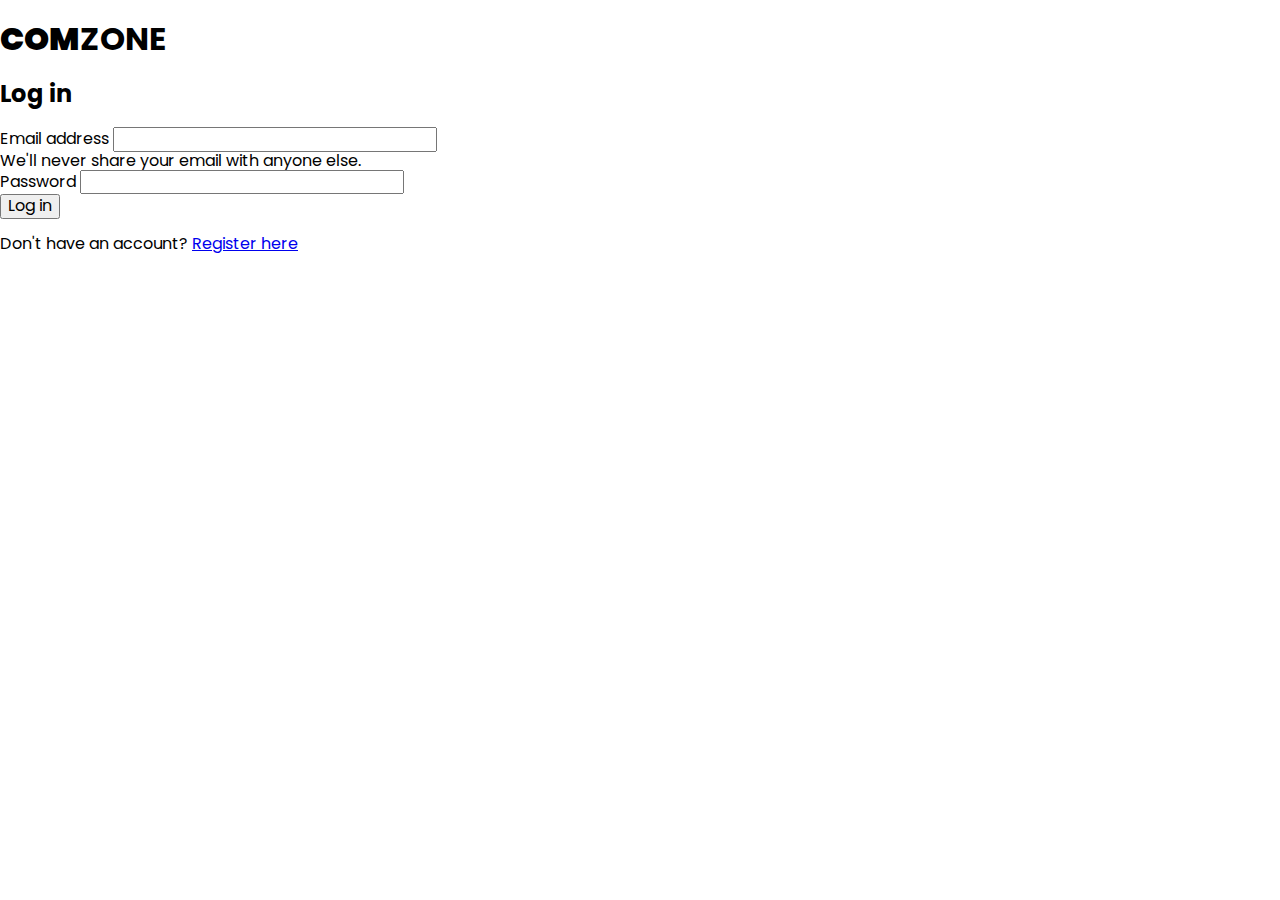
<file: login.html>
<!doctype html>
<html lang="en">
<head>
    <meta charset="UTF-8">
    <meta name="viewport"
          content="width=device-width, user-scalable=no, initial-scale=1.0, maximum-scale=1.0, minimum-scale=1.0">
    <meta http-equiv="X-UA-Compatible" content="ie=edge">

    <!-- TITLE -->
    <title>COMZONE - Singapore's #1 Customisable High Performance PC Builders</title>

    <!-- FONTS -->
    <link rel="preconnect" href="https://fonts.googleapis.com">
    <link rel="preconnect" href="https://fonts.gstatic.com" crossorigin>
    <link href="https://fonts.googleapis.com/css2?family=Poppins:wght@400;600&display=swap" rel="stylesheet">

    <!-- CSS -->
    <link rel="stylesheet" href="css/normalize.css">
    <link rel="stylesheet" href="css/style.css">
    <link rel="stylesheet" href="css/spinner.css">
    <link href="https://cdn.jsdelivr.net/npm/bootstrap@5.0.2/dist/css/bootstrap.min.css" rel="stylesheet" integrity="sha384-EVSTQN3/azprG1Anm3QDgpJLIm9Nao0Yz1ztcQTwFspd3yD65VohhpuuCOmLASjC" crossorigin="anonymous">

</head>
<body>
    <!-- LOGIN FORM: START -->
    <div class="container py-5">
        <div class="row justify-content-center">
            <h1 class="text-center m-5"><strong>COM</strong>ZONE</h1>
            <form class="col-lg-6">
                <h2>Log in</h2>
                <div class="mb-3">
                    <label for="loginEmail" class="form-label">Email address</label>
                    <input type="email" class="form-control" id="loginEmail" aria-describedby="emailHelp">
                    <div id="emailHelp" class="form-text">We'll never share your email with anyone else.</div>
                </div>
                <div class="mb-4">
                    <label for="loginPassword" class="form-label">Password</label>
                    <input type="password" class="form-control" id="loginPassword">
                </div>
                <button type="submit" class="btn btn-primary" id="loginSubmit">Log in</button>
                <p class="mt-2">Don't have an account? <a href="register.html" class="link-info">Register here</a></p>
                <div id="spinner" class="loadingio-spinner-spinner-2bx6ng5j2dc" style="display: none;">
                    <div class="ldio-9tisb9ooc7p">
                        <div></div>
                        <div></div>
                        <div></div>
                        <div></div>
                        <div></div>
                        <div></div>
                        <div></div>
                        <div></div>
                        <div></div>
                        <div></div>
                        <div></div>
                    </div>
                </div>
                <span id="errorMessage"></span>
            </form>
        </div>
    </div>
    <!-- LOGIN FORM: END -->


    <!-- JS -->
    <script src="https://cdn.jsdelivr.net/npm/@popperjs/core@2.9.2/dist/umd/popper.min.js" integrity="sha384-IQsoLXl5PILFhosVNubq5LC7Qb9DXgDA9i+tQ8Zj3iwWAwPtgFTxbJ8NT4GN1R8p" crossorigin="anonymous"></script>
    <script src="https://cdn.jsdelivr.net/npm/bootstrap@5.0.2/dist/js/bootstrap.min.js" integrity="sha384-cVKIPhGWiC2Al4u+LWgxfKTRIcfu0JTxR+EQDz/bgldoEyl4H0zUF0QKbrJ0EcQF" crossorigin="anonymous"></script>
    <script src="https://ajax.googleapis.com/ajax/libs/jquery/3.6.0/jquery.min.js"></script>
    <script src="js/login.js"></script>
</body>
</html>
</file>
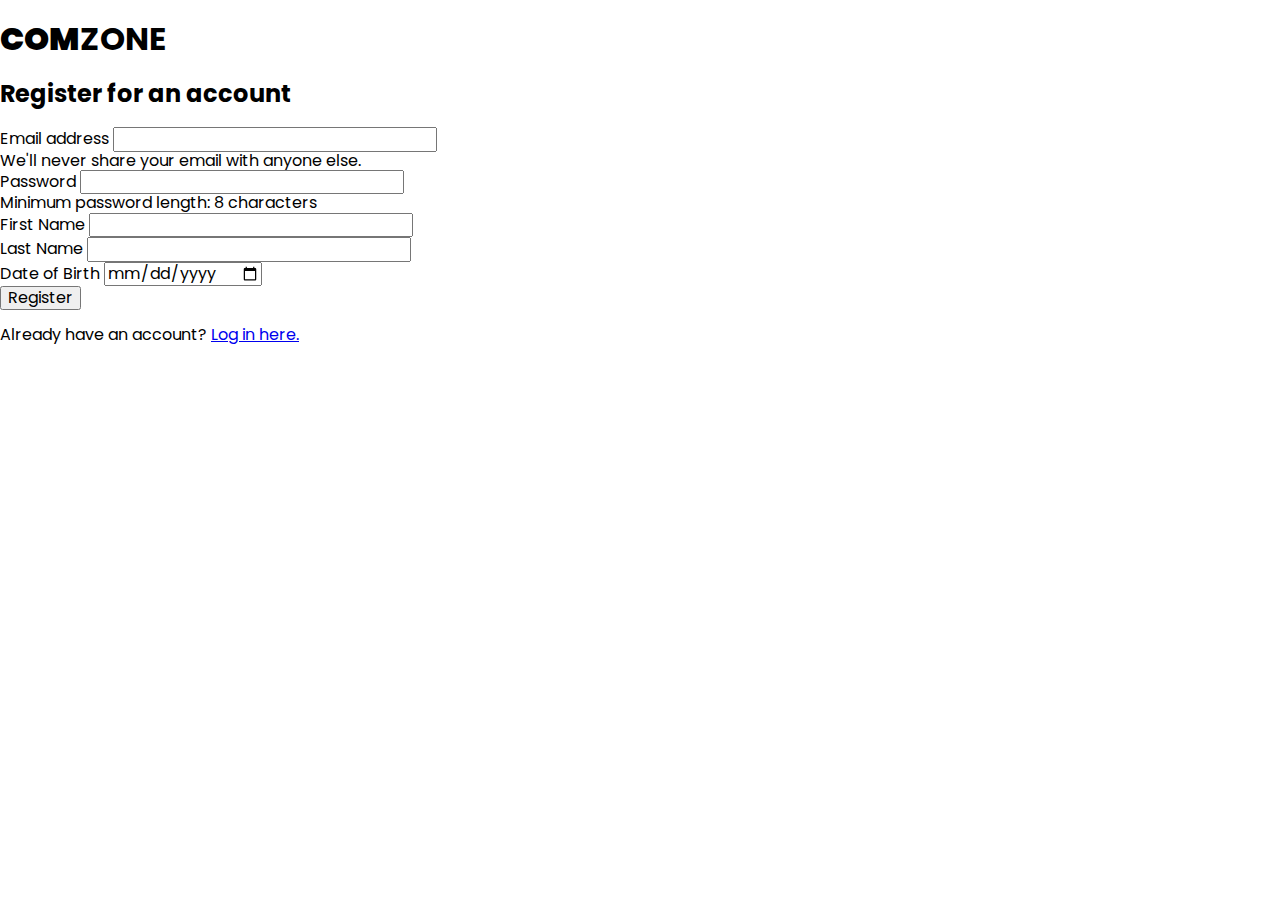
<file: register.html>
<!doctype html>
<html lang="en">
<head>
    <meta charset="UTF-8">
    <meta name="viewport"
          content="width=device-width, user-scalable=no, initial-scale=1.0, maximum-scale=1.0, minimum-scale=1.0">
    <meta http-equiv="X-UA-Compatible" content="ie=edge">

    <!-- TITLE -->
    <title>COMZONE - Singapore's #1 Customisable High Performance PC Builders</title>

    <!-- FONTS -->
    <link rel="preconnect" href="https://fonts.googleapis.com">
    <link rel="preconnect" href="https://fonts.gstatic.com" crossorigin>
    <link href="https://fonts.googleapis.com/css2?family=Poppins:wght@400;600&display=swap" rel="stylesheet">

    <!-- CSS -->
    <link rel="stylesheet" href="css/normalize.css">
    <link rel="stylesheet" href="css/style.css">
    <link rel="stylesheet" href="css/spinner.css">
    <link href="https://cdn.jsdelivr.net/npm/bootstrap@5.0.2/dist/css/bootstrap.min.css" rel="stylesheet" integrity="sha384-EVSTQN3/azprG1Anm3QDgpJLIm9Nao0Yz1ztcQTwFspd3yD65VohhpuuCOmLASjC" crossorigin="anonymous">

</head>
<body>
    <!-- REGISTER FORM: START -->
    <div class="container py-5">
        <div class="row justify-content-center">
            <h1 class="text-center m-5"><strong>COM</strong>ZONE</h1>
            <form class="col-lg-6">
                <h2>Register for an account</h2>
                <div class="mb-3">
                    <label for="registerEmail" class="form-label">Email address</label>
                    <input type="email" class="form-control" id="registerEmail" aria-describedby="emailHelp" required>
                    <div id="emailHelp" class="form-text">We'll never share your email with anyone else.</div>
                </div>
                <div class="mb-4">
                    <label for="registerPassword" class="form-label">Password</label>
                    <input type="password" class="form-control" id="registerPassword" required>
                    <div id="passwordHelp" class="form-text">Minimum password length: 8 characters</div>
                </div>
                <div class="mb-3">
                    <label for="registerFirstName" class="form-label">First Name</label>
                    <input type="text" class="form-control" id="registerFirstName" required>
                </div>
                <div class="mb-3">
                    <label for="registerLastName" class="form-label">Last Name</label>
                    <input type="text" class="form-control" id="registerLastName" required>
                </div>
                <div class="mb-4">
                    <label for="registerDOB">Date of Birth</label>
                    <input type="date" class="form-control" id="registerDOB" required>
                </div>
                <button type="submit" class="btn btn-primary" id="registerSubmit">Register</button>
                <p class="mt-2">Already have an account? <a href="login.html" class="link-info">Log in here.</a></p>
                <div id="spinner" class="loadingio-spinner-spinner-2bx6ng5j2dc" style="display: none;">
                    <div class="ldio-9tisb9ooc7p">
                        <div></div>
                        <div></div>
                        <div></div>
                        <div></div>
                        <div></div>
                        <div></div>
                        <div></div>
                        <div></div>
                        <div></div>
                        <div></div>
                        <div></div>
                    </div>
                </div>
                <span id="errorMessage"></span>
            </form>
        </div>
    </div>
    <!-- REGISTER FORM: END -->


    <!-- JS -->
    <script src="https://cdn.jsdelivr.net/npm/@popperjs/core@2.9.2/dist/umd/popper.min.js" integrity="sha384-IQsoLXl5PILFhosVNubq5LC7Qb9DXgDA9i+tQ8Zj3iwWAwPtgFTxbJ8NT4GN1R8p" crossorigin="anonymous"></script>
    <script src="https://cdn.jsdelivr.net/npm/bootstrap@5.0.2/dist/js/bootstrap.min.js" integrity="sha384-cVKIPhGWiC2Al4u+LWgxfKTRIcfu0JTxR+EQDz/bgldoEyl4H0zUF0QKbrJ0EcQF" crossorigin="anonymous"></script>
    <script src="https://ajax.googleapis.com/ajax/libs/jquery/3.6.0/jquery.min.js"></script>
    <script src="js/register.js"></script>

</body>
</html>
</file>
<file: css/style.css>
body {
  font-family: 'Poppins', sans-serif !important;
}

.country-apac, .country-europe p {
  cursor: pointer;
}

#account-button > img {
  cursor: pointer;
}

#btn-back-to-top {
  position: fixed;
  bottom: 20px;
  right: 20px;
  display: none;
}

#hero-banner {
  position: relative;
  background-color: black;
  height: 75vh;
  min-height: 25rem;
  width: 100%;
  overflow: hidden;
}


header {
    position: relative;
    background-color: black;
    height: 75vh;
    min-height: 25rem;
    width: 100%;
    overflow: hidden;
  }

#hero-banner video {
  position: absolute;
  top: 50%;
  left: 50%;
  min-width: 100%;
  min-height: 100%;
  width: auto;
  height: auto;
  z-index: 0;
  -ms-transform: translateX(-50%) translateY(-50%);
  -moz-transform: translateX(-50%) translateY(-50%);
  -webkit-transform: translateX(-50%) translateY(-50%);
  transform: translateX(-50%) translateY(-50%);
}
  
#hero-banner .container {
  position: relative;
  z-index: 2;
}
  
#hero-banner .overlay {
  position: absolute;
  top: 0;
  left: 0;
  height: 100%;
  width: 100%;
  background-color: black;
  opacity: 0.5;
  z-index: 1;
}
  
/* Media Query for devices withi coarse pointers and no hover functionality */
  
/* This will use a fallback image instead of a video for devices that commonly do not support the HTML5 video element */
  
@media (pointer: coarse) and (hover: none) {
  #hero-banner {
    background-image: url("../assets/img/index/hero-banner-img.png");
    background-position: center;
    background-repeat: no-repeat;
    background-size: cover;
  }

  #hero-banner video {
    display: none;
  }
}

.social-icon-ul {
  list-style: none;
  display: flex;
  margin-bottom: 0
}

.social-icon {
  height: 30px;
  width: 30px;
  display: flex;
  justify-content: center;
  align-items: center;
  color: #fff;
  font-size: 14px;
  border-radius: 7px;
  margin-right: 11px;
  cursor: pointer
}

.social-twitter {
  background-color: #55acee
}

.social-facebook {
  background-color: #3b5999
}

.social-linkedin {
  background-color: #0077B5
}

.social-google {
  background-color: #dd4b39
}

.social-instagram {
  background-color: #dd4b39
}

.social-icon i {
  transition: 0.4s all
}

.social-icon:hover i {
  transform: scale(1.1)
}

* {
  box-sizing: border-box;
}

.pro-img-block,
.pro-text-block{
  --s:100px;
  width: 80%;
}

.pro-img-block {
  height: 600px;
  clip-path:polygon(0 0,100% 0,100% 100%,0 calc(100% - var(--s)));
}

.pro-text-block {
  height: 150px;
  /* a little smaller than --s to create a gap */
  margin-top: calc(var(--s) * -1  + 10px);
  clip-path:polygon(0 0,100% var(--s),100% 100%,0 100%);
}

.pro-img-block img {
  object-fit: cover;
  object-position: 100% 27%;
  width: 100%;
  height: 100%;
}

.heading {
  text-align: center;
  color: #454343;
  font-size: 30px;
  font-weight: 700;
  position: relative;
  margin-bottom: 70px;
  text-transform: uppercase;
  z-index: 999;
}
.white-heading{
  color: #ffffff;
}
.heading:after {
  content: ' ';
  position: absolute;
  top: 100%;
  left: 50%;
  height: 40px;
  width: 180px;
  border-radius: 4px;
  transform: translateX(-50%);
  background: url(img/heading-line.png);
  background-repeat: no-repeat;
  background-position: center;
}

.heading span {
  font-size: 18px;
  display: block;
  font-weight: 500;
}
.white-heading span {
  color: #ffffff;
}
/*-----Testimonial-------*/

#testimonial .carousel-inner .item{
overflow: hidden;
}

.testimonial-indicators .carousel-indicators{
left: 0;
margin: 0;
width: 100%;
font-size: 0;
height: 20px;
bottom: 15px;
padding: 0 5px;
cursor: e-resize;
overflow-x: auto;
overflow-y: hidden;
position: absolute;
text-align: center;
white-space: nowrap;
}
.testimonial-indicators .carousel-indicators li{
padding: 0;
width: 14px;
height: 14px;
border: none;
text-indent: 0;
margin: 2px 3px;
cursor: pointer;
display: inline-block;
background: #ffffff;
-webkit-border-radius: 100%;
border-radius: 100%;
}
.testimonial-indicators .carousel-indicators .active{
padding: 0;
width: 14px;
height: 14px;
border: none;
margin: 2px 3px;
background-color: #9dd3af;
-webkit-border-radius: 100%;
border-radius: 100%;
}
.testimonial-indicators .carousel-indicators::-webkit-scrollbar{
height: 3px;
}
.testimonial-indicators .carousel-indicators::-webkit-scrollbar-thumb{
background: #eeeeee;
-webkit-border-radius: 0;
border-radius: 0;
}

.testimonial-control-button .carousel-control{
top: 175px;
opacity: 1;
width: 40px;
bottom: auto;
height: 40px;
font-size: 10px;
cursor: pointer;
font-weight: 700;
overflow: hidden;
line-height: 38px;
text-shadow: none;
text-align: center;
position: absolute;
background: transparent;
border: 2px solid #ffffff;
text-transform: uppercase;
-webkit-border-radius: 100%;
border-radius: 100%;
-webkit-box-shadow: none;
box-shadow: none;
-webkit-transition: all 0.6s cubic-bezier(0.3,1,0,1);
transition: all 0.6s cubic-bezier(0.3,1,0,1);
}
.testimonial-control-button .carousel-control.left{
left: 7%;
top: 50%;
right: auto;
}
.testimonial-control-button .carousel-control.right{
right: 7%;
top: 50%;
left: auto;
}
.testimonial-control-button .carousel-control.left:hover,
.testimonial-control-button .carousel-control.right:hover{
color: #000;
background: #fff;
border: 2px solid #fff;
}

.testimonial_header{
top: 0;
left: 0;
bottom: 0;
width: 550px;
display: block;
margin: 30px auto;
text-align: center;
position: relative;
}
.testimonial_header h4{
color: #ffffff;
font-size: 30px;
font-weight: 600;
position: relative;
letter-spacing: 1px;
text-transform: uppercase;
}

.testimonial-slide{
top: 0;
left: 0;
right: 0;
bottom: 0;
width: 70%;
margin: auto;
padding: 20px;
position: relative;
text-align: center;
}
.testimonial-slide img {
  top: 0;
  left: 0;
  right: 0;
  width: 136px;
  height: 136px;
  margin: auto;
  display: block;
  color: #f2f2f2;
  font-size: 18px;
  line-height: 46px;
  text-align: center;
  position: relative;
  border-radius: 50%;
  box-shadow: -6px 6px 6px rgba(0, 0, 0, 0.23);
  -moz-box-shadow: -6px 6px 6px rgba(0, 0, 0, 0.23);
  -o-box-shadow: -6px 6px 6px rgba(0, 0, 0, 0.23);
  -webkit-box-shadow: -6px 6px 6px rgba(0, 0, 0, 0.23);
}
.testimonial-slide p {
  color: #ffffff;
  font-size: 20px;
  line-height: 1.4;
  margin: 40px 0 20px 0;
}
.testimonial-slide h4 {
  color: #ffffff;
  font-size: 22px;
}

.testimonial .carousel {
padding-bottom:50px;
}
.testimonial .carousel-control-next-icon, .testimonial .carousel-control-prev-icon {
  width: 35px;
  height: 35px;
}
/* ------testimonial  close-------*/

.mailing-list-input {
  width: 80%;
}

.mailing-btn {
  min-height: 50px;
  border-radius: 0;
  background: #212529 !important;
  color: #fff !important;
  font-weight: 300;
  border-color: #212529 !important;
}

.mailing-btn:hover {
  background: #717477 !important;
  border: #717477 2px solid !important;
}

.contact-us {
  display: flex;
  font-size: 12px;
  width: 40%;
}

.contact-us-container {
  flex: 0 1 700px;
  margin: auto;
  padding: 10px;
}

.screen {
  position: relative;
  background: #3e3e3e;
  border-radius: 15px;
}

.screen:after {
  content: '';
  display: block;
  position: absolute;
  top: 0;
  left: 20px;
  right: 20px;
  bottom: 0;
  border-radius: 15px;
  box-shadow: 0 20px 40px rgba(0, 0, 0, .4);
  z-index: -1;
}

.screen-header {
  display: flex;
  align-items: center;
  padding: 10px 20px;
  background: #4d4d4f;
  border-top-left-radius: 15px;
  border-top-right-radius: 15px;
}

.screen-header-left {
  margin-right: auto;
}

.screen-header-button {
  display: inline-block;
  width: 8px;
  height: 8px;
  margin-right: 3px;
  border-radius: 8px;
  background: white;
}

.screen-header-button.close {
  background: #ed1c6f;
}

.screen-header-button.maximize {
  background: #e8e925;
}

.screen-header-button.minimize {
  background: #74c54f;
}

.screen-header-right {
  display: flex;
}

.screen-header-ellipsis {
  width: 3px;
  height: 3px;
  margin-left: 2px;
  border-radius: 8px;
  background: #999;
}

.screen-body {
  display: flex;
}

.screen-body-item {
  flex: 1;
  padding: 50px;
}

.screen-body-item.left {
  display: flex;
  flex-direction: column;
}

.app-title {
  display: flex;
  flex-direction: column;
  position: relative;
  font-size: 26px;
}

.app-title:after {
  content: '';
  display: block;
  position: absolute;
  left: 0;
  bottom: -10px;
  width: 25px;
  height: 4px;
  background: white;
}

.app-contact {
  margin-top: auto;
  font-size: 8px;
  color: #888;
}

.app-form-group {
  margin-bottom: 15px;
}

.app-form-group.message {
  margin-top: 40px;
}

.app-form-group.buttons {
  margin-bottom: 0;
  text-align: right;
}

.app-form-control {
  width: 100%;
  padding: 10px 0;
  background: none;
  border: none;
  border-bottom: 1px solid #666;
  color: #ddd;
  font-size: 14px;
  text-transform: uppercase;
  outline: none;
  transition: border-color .2s;
}

.app-form-control::placeholder {
  color: #666;
}

.app-form-control:focus {
  border-bottom-color: #ddd;
}

.app-form-button {
  background: none;
  border: none;
  color: white;
  font-size: 14px;
  cursor: pointer;
  outline: none;
}

.app-form-button:hover {
  color: #666;
}

@media screen and (max-width: 520px) {
  .screen-body {
    flex-direction: column;
  }

  .screen-body-item.left {
    margin-bottom: 30px;
  }

  .app-title {
    flex-direction: row;
  }

  .app-title span {
    margin-right: 12px;
  }

  .app-title:after {
    display: none;
  }
}

@media screen and (max-width: 600px) {
  .screen-body {
    padding: 40px;
  }

  .screen-body-item {
    padding: 0;
  }

  .testimonial-words, .testimonial-author {
    font-size: 16px !important;
  }

  .testimonial-slide {
    padding: 0;
  }

  .mail-animation {
    width: 100% !important;
    height: 100% !important;
  }

  .screen-body {
    padding-top: 0 !important;
  }

  .contact-us {
    width: 100% !important;
  }

  .product-card-btn {
    font-size: 15px !important;
  }

  .choose-region {
    padding-left: 0 !important;
    text-align: center !important;
  }

  .product-name, .product-usp {
    text-align: center !important;
  }

  .product-specs {
    font-size: 15px;
  }

  .rewards-steps {
    text-align: center !important;
  }

  .rewards-notes {
    text-align: center !important;
    margin: auto 40px;
  }

  .faq {
    width: 80% !important;
  }
}

input::-webkit-outer-spin-button,
input::-webkit-inner-spin-button {
    /* display: none; <- Crashes Chrome on hover */
    -webkit-appearance: none;
    margin: 0; /* <-- Apparently some margin are still there even though it's hidden */
}

input[type=number] {
    -moz-appearance:textfield; /* Firefox */
}

.rewards-steps-icon {
  text-align: center;
  vertical-align: middle;
  line-height: 144px;
  font-size: 120px;
}

.mail-animation {
  width: 300px;
  height: 300px;
}

.product-card {
  border: 3px solid rgba(0,0,0,.125) !important;
}
</file>
<file: css/spinner.css>
@keyframes ldio-9tisb9ooc7p {
    0% { opacity: 1 }
    100% { opacity: 0 }
}
.ldio-9tisb9ooc7p div {
    left: 45.5px;
    top: 23px;
    position: absolute;
    animation: ldio-9tisb9ooc7p linear 1s infinite;
    background: #0a0a0a;
    width: 9px;
    height: 10px;
    border-radius: 4.5px / 5px;
    transform-origin: 4.5px 27px;
}.ldio-9tisb9ooc7p div:nth-child(1) {
     transform: rotate(0deg);
     animation-delay: -0.9090909090909091s;
     background: #0a0a0a;
 }.ldio-9tisb9ooc7p div:nth-child(2) {
      transform: rotate(32.72727272727273deg);
      animation-delay: -0.8181818181818182s;
      background: #0a0a0a;
  }.ldio-9tisb9ooc7p div:nth-child(3) {
       transform: rotate(65.45454545454545deg);
       animation-delay: -0.7272727272727273s;
       background: #0a0a0a;
   }.ldio-9tisb9ooc7p div:nth-child(4) {
        transform: rotate(98.18181818181819deg);
        animation-delay: -0.6363636363636364s;
        background: #0a0a0a;
    }.ldio-9tisb9ooc7p div:nth-child(5) {
         transform: rotate(130.9090909090909deg);
         animation-delay: -0.5454545454545454s;
         background: #0a0a0a;
     }.ldio-9tisb9ooc7p div:nth-child(6) {
          transform: rotate(163.63636363636363deg);
          animation-delay: -0.45454545454545453s;
          background: #0a0a0a;
      }.ldio-9tisb9ooc7p div:nth-child(7) {
           transform: rotate(196.36363636363637deg);
           animation-delay: -0.36363636363636365s;
           background: #0a0a0a;
       }.ldio-9tisb9ooc7p div:nth-child(8) {
            transform: rotate(229.0909090909091deg);
            animation-delay: -0.2727272727272727s;
            background: #0a0a0a;
        }.ldio-9tisb9ooc7p div:nth-child(9) {
             transform: rotate(261.8181818181818deg);
             animation-delay: -0.18181818181818182s;
             background: #0a0a0a;
         }.ldio-9tisb9ooc7p div:nth-child(10) {
              transform: rotate(294.54545454545456deg);
              animation-delay: -0.09090909090909091s;
              background: #0a0a0a;
          }.ldio-9tisb9ooc7p div:nth-child(11) {
               transform: rotate(327.27272727272725deg);
               animation-delay: 0s;
               background: #0a0a0a;
           }
.loadingio-spinner-spinner-2bx6ng5j2dc {
    width: 81px;
    height: 81px;
    display: inline-block;
    overflow: hidden;
    background: none;
}
.ldio-9tisb9ooc7p {
    width: 100%;
    height: 100%;
    position: relative;
    transform: translateZ(0) scale(0.81);
    backface-visibility: hidden;
    transform-origin: 0 0; /* see note above */
}
.ldio-9tisb9ooc7p div { box-sizing: content-box; }
</file>
